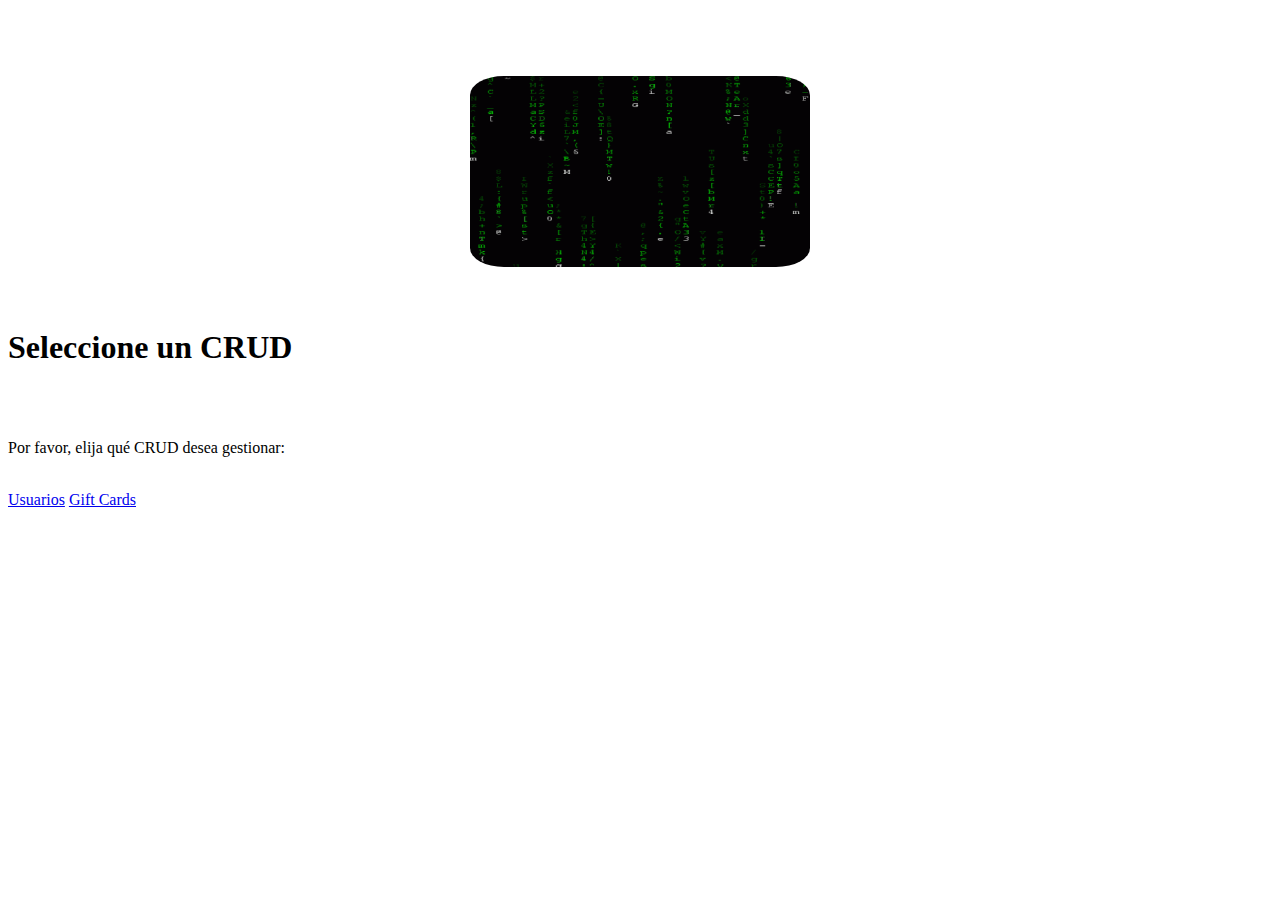
<file: index.html>
<!DOCTYPE html>
<html lang="en">
<head>
    <meta charset="utf-8">
    <meta name="viewport" content="width=device-width, initial-scale=1">
    <title>Selección de CRUD</title>
    <link href="https://cdn.jsdelivr.net/npm/bootstrap@5.3.0-alpha1/dist/css/bootstrap.min.css" rel="stylesheet" integrity="sha384-GLhlTQ8iRABdZLl6O3oVMWSktQOp6b7In1Zl3/Jr59b6EGGoI1aFkw7cmDA6j6gD" crossorigin="anonymous">
    <style>
        .logo-container {
            text-align: center;
            margin-top: 50px;
        }

        .logo {
            border-radius: 10%;
            max-width: 340px;
        }
    </style>
</head>
<body>
    <br>
    <div class="logo-container">
        <a href="index.html"><img src="Assets/Img/Gif.gif" class="logo" alt="Tu Logo"></a>
    </div>
    <br><br>
    <div class="container mt-3">
        <div class="row justify-content-center">
            <div class="col-md-6 text-center">
                <h1>Seleccione un CRUD</h1>
                <br><br>
                <p>Por favor, elija qué CRUD desea gestionar:</p>
                <br>
                <a href="Views/Usuarios.html" class="btn btn-primary btn-lg m-2">Usuarios</a>
                <a href="Views/Gift_Cards.html" class="btn btn-success btn-lg m-2">Gift Cards</a>
            </div>
        </div>
    </div>

    <script src="https://cdn.jsdelivr.net/npm/bootstrap@5.3.0-alpha1/dist/js/bootstrap.bundle.min.js" integrity="sha384-w76AqPfDkMBDXo30jS1Sgez6pr3x5MlQ1ZAGC+nuZB+EYdgRZgiwxhTBTkF7CXvN" crossorigin="anonymous"></script>
</body>
</html>
</file>
